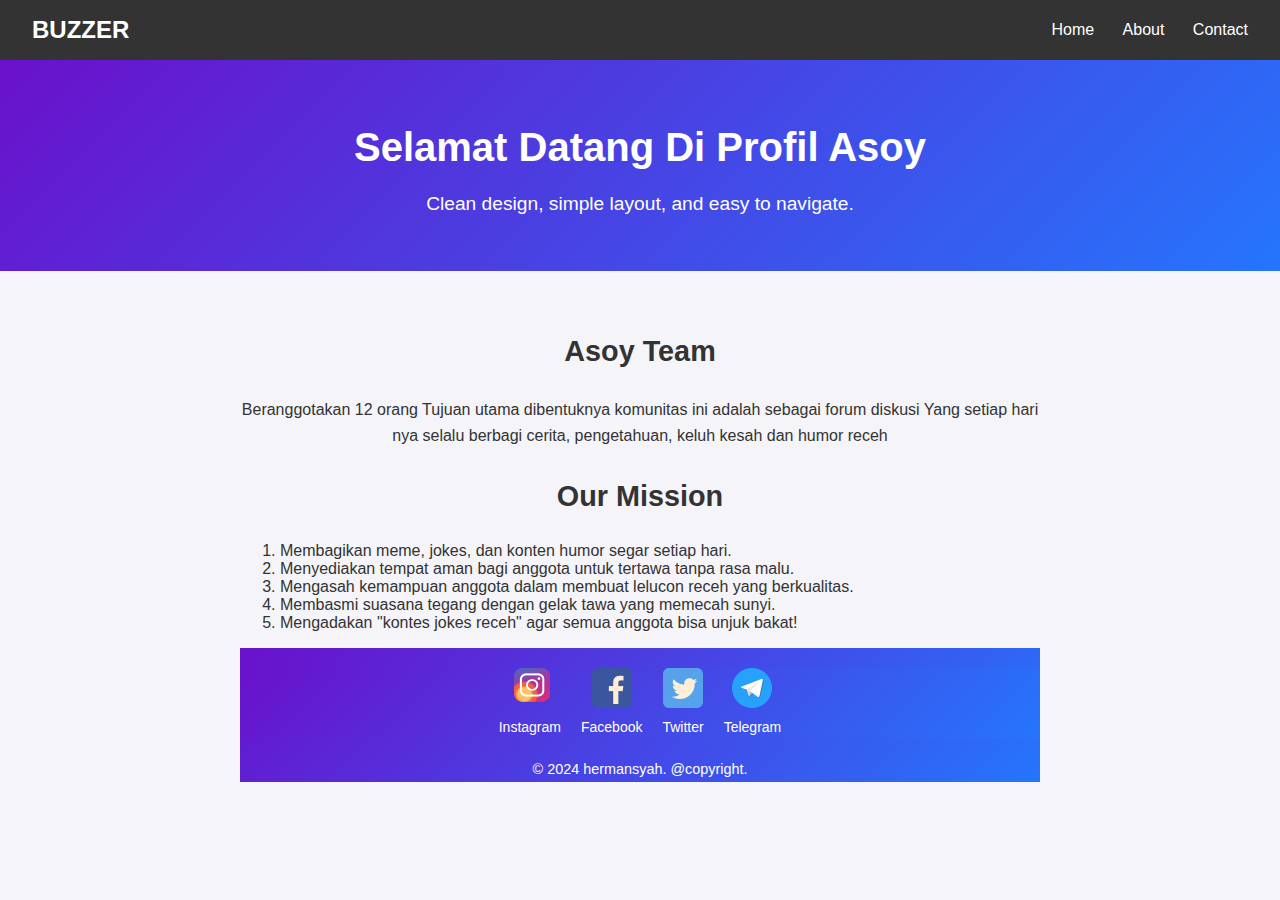
<file: index.html>
<!DOCTYPE html>
<html lang="en">
<head>
    <meta charset="UTF-8">
    <meta name="viewport" content="width=device-width, initial-scale=1.0">
    <title>Minimalist Website</title>
    <link rel="stylesheet" href="style.css">
</head>
<body>
    <header>
        <h1>BUZZER</h1>
        <nav>
            <a href="home.html">Home</a>
            <a href="#">About</a>
            <a href="#">Contact</a>
        </nav>
    </header>

    <div class="hero">
        <h2>Selamat Datang Di Profil Asoy</h2>
        <p>Clean design, simple layout, and easy to navigate.</p>
    </div>

    <div class="content">
        <h3>Asoy Team</h3>
        <p>Beranggotakan 12 orang Tujuan utama dibentuknya komunitas ini adalah sebagai forum diskusi Yang setiap hari nya selalu berbagi cerita, pengetahuan, keluh kesah dan humor receh</p>
        <h3>Our Mission</h3>
        <p>
        <ol>
            <li>Membagikan meme, jokes, dan konten humor segar setiap hari.</li>
            <li>Menyediakan tempat aman bagi anggota untuk tertawa tanpa rasa malu.</li>
            <li>Mengasah kemampuan anggota dalam membuat lelucon receh yang berkualitas.</li>
            <li>Membasmi suasana tegang dengan gelak tawa yang memecah sunyi.</li>
            <li>Mengadakan "kontes jokes receh" agar semua anggota bisa unjuk bakat!</li>
</ol>
</p>
    <footer>
        <div class="footer">
        <footer>
          <ul>
            <li>
              <img src="instagram.png" alt="" /><a><p>Instagram</p></a>
            </li>
            <li>
              <img src="facebook.png" alt="" /><a><p>Facebook</p></a>
            </li>
            <li>
              <img src="twitter.png" alt="" /><a><p>Twitter</p></a>
            </li>
            <li>
              <img src="telegram.png" alt="" /><a><p>Telegram</p></a>
            </li>
          </ul>
      </div>
        <p>&copy; 2024 hermansyah. @copyright.</p>
    </footer>
</body>
</html>
</file>
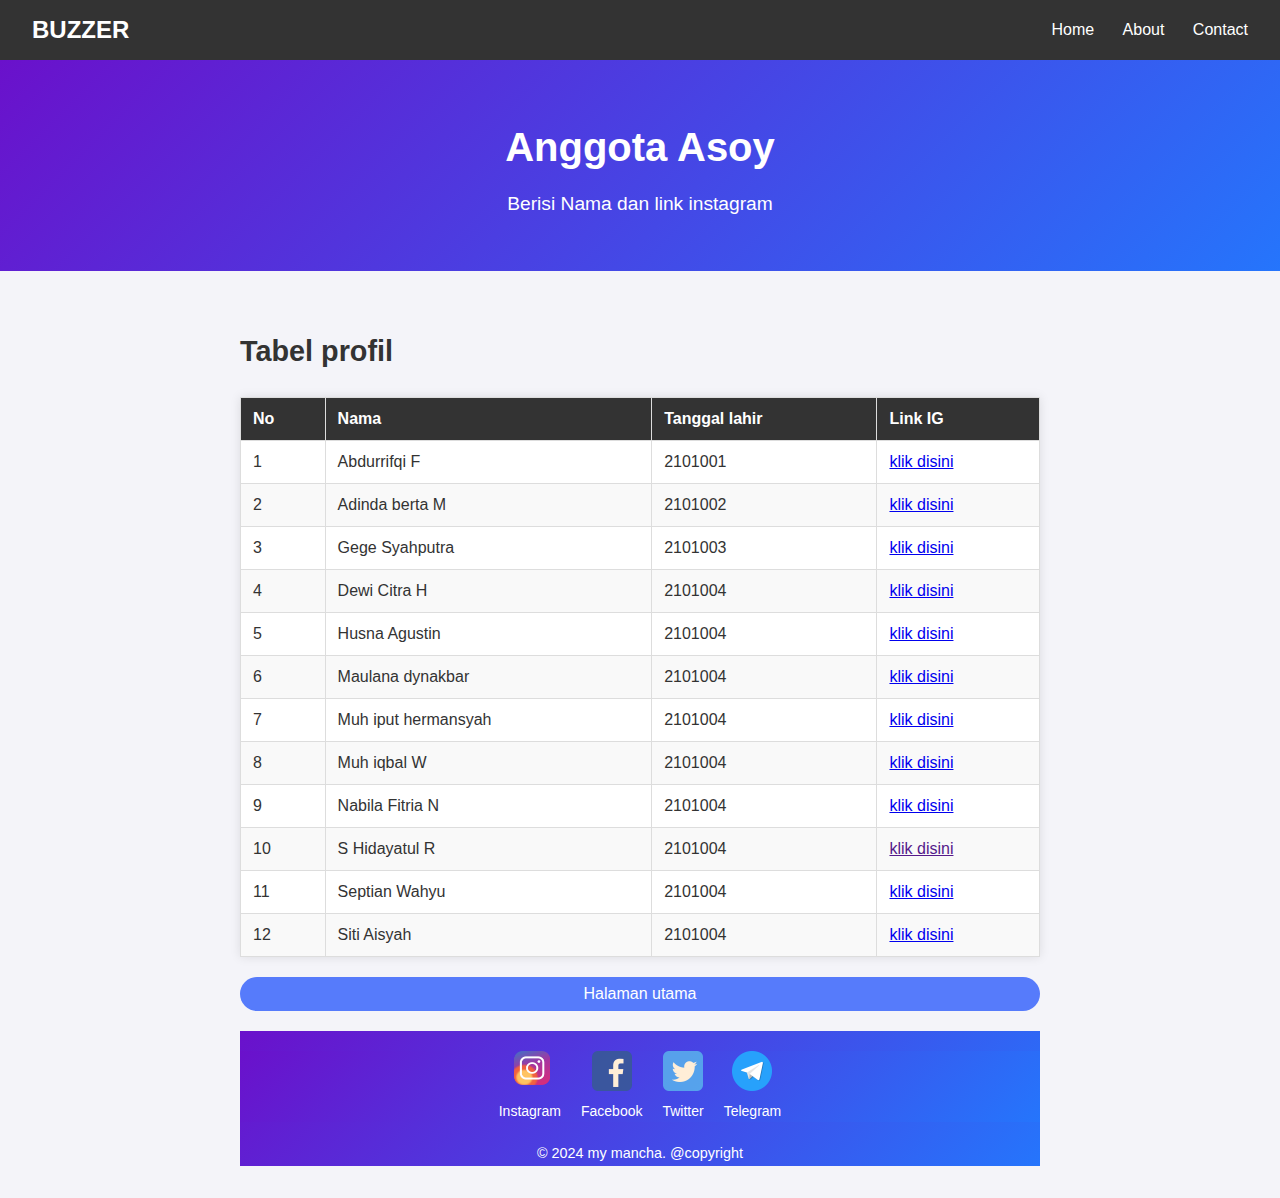
<file: home.html>
<!DOCTYPE html>
<html lang="en">
<head>
    <meta charset="UTF-8">
    <meta name="viewport" content="width=device-width, initial-scale=1.0">
    <title>Minimalist Website</title>
    <link rel="stylesheet" href="home.css">
</head>
<body>
    <header>
        <h1>BUZZER</h1>
        <nav>
            <a href="">Home</a>
            <a href="#">About</a>
            <a href="#">Contact</a>
        </nav>
    </header>

    <div class="hero">
        <h2>Anggota Asoy</h2>
        <p>Berisi Nama dan link instagram</p>
    </div>

    <div class="content">
        <h3>Tabel profil</h3>
    <table>
        <thead>
            <tr>
                <th class="center">No</th>
                <th>Nama</th>
                <th>Tanggal lahir</th>
                <th>Link IG</th>
            </tr>
        </thead>
        <tbody>
            <tr>
                <td class="center">1</td>
                <td>Abdurrifqi F</td>
                <td>2101001</td>
                <td><a href="https://www.instagram.com/riefqy_flny/profilecard/?igsh=YXBzaGMxNHRpbzVz">klik disini</td>
            </tr>
            <tr>
                <td class="center">2</td>
                <td>Adinda berta M</td>
                <td>2101002</td>
                <td><a href="https://www.instagram.com/adlena_vrg?igsh=MnFhc3I3ZTkxNzR4">klik disini</td>
            </tr>
            <tr>
                <td class="center">3</td>
                <td>Gege Syahputra</td>
                <td>2101003</td>
                <td><a href="https://www.instagram.com/gegesyhptr?utm_source=ig_web_button_share_sheet&igsh=ZDNlZDc0MzIxNw==">klik disini</td>
            </tr>
            <tr>
                <td class="center">4</td>
                <td>Dewi Citra H</td>
                <td>2101004</td>
                <td><a href="https://www.instagram.com/ctrwrdn_?utm_source=ig_web_button_share_sheet&igsh=ZDNlZDc0MzIxNw==">klik disini</td>
            </tr>
            <tr>
                <td class="center">5</td>
                <td>Husna Agustin</td>
                <td>2101004</td>
                <td><a href="https://www.instagram.com/haichoiroh?utm_source=ig_web_button_share_sheet&igsh=ZDNlZDc0MzIxNw==">klik disini</td>
            </tr>
            <tr>
                <td class="center">6</td>
                <td>Maulana dynakbar</td>
                <td>2101004</td>
                <td><a href="https://www.instagram.com/maulanadynakbar?utm_source=ig_web_button_share_sheet&igsh=ZDNlZDc0MzIxNw==">klik disini</td>
            </tr>
            <tr>
                <td class="center">7</td>
                <td>Muh iput hermansyah</td>
                <td>2101004</td>
                <td><a href="https://www.instagram.com/mancha_kuy/profilecard/?igsh=MXZwdmo0MHI0d3lpMQ==">klik disini</td>
            </tr>
            <tr>
                <td class="center">8</td>
                <td>Muh iqbal W</td>
                <td>2101004</td>
                <td><a href="https://www.instagram.com/iqbal_fy035?utm_source=ig_web_button_share_sheet&igsh=ZDNlZDc0MzIxNw==">klik disini</td>
            </tr>
            <tr>
                <td class="center">9</td>
                <td>Nabila Fitria N</td>
                <td>2101004</td>
                <td><a href="https://www.instagram.com/nabila_ftr24?utm_source=ig_web_button_share_sheet&igsh=ZDNlZDc0MzIxNw==">klik disini</td>
            </tr>
            <tr>
                <td class="center">10</td>
                <td>S Hidayatul R</td>
                <td>2101004</td>
                <td><a href="">klik disini</td>
            </tr>
            <tr>
                <td class="center">11</td>
                <td>Septian Wahyu</td>
                <td>2101004</td>
                <td><a href="https://www.instagram.com/wahyusaputra_1927?utm_source=ig_web_button_share_sheet&igsh=ZDNlZDc0MzIxNw==">klik disini</td>
            </tr>
            <tr>
                <td class="center">12</td>
                <td>Siti Aisyah</td>
                <td>2101004</td>
                <td><a href="https://www.instagram.com/a.aisyah_30?utm_source=ig_web_button_share_sheet&igsh=ZDNlZDc0MzIxNw==">klik disini</td>
            </tr>
        </tbody>
    </table>
        
        
<a href="index.html" class="action-btn">Halaman utama</a>
    <footer>
        <div class="footer">
        <footer>
          <ul>
            <li>
              <img src="instagram.png" alt="" /><a><p>Instagram</p></a>
            </li>
            <li>
              <img src="facebook.png" alt="" /><a><p>Facebook</p></a>
            </li>
            <li>
              <img src="twitter.png" alt="" /><a><p>Twitter</p></a>
            </li>
            <li>
              <img src="telegram.png" alt="" /><a><p>Telegram</p></a>
            </li>
          </ul>
      </div>
        <p>&copy; 2024 my mancha. @copyright</p>
    </footer>
</body>
</html>
</file>
<file: style.css>
/* General Styles */
body {
    margin: 0;
    font-family: times, ;
    color: #333;
    background-color: #f4f4f9;
}

/* Header Styles */
header {
    background-color: #333;
    color: #fff;
    padding: 1rem 2rem;
    display: flex;
    justify-content: space-between;
    align-items: center;
}

header h1 {
    margin: 0;
    font-size: 1.5rem;
}

nav a {
    color: #fff;
    text-decoration: none;
    margin-left: 1.5rem;
    font-size: 1rem;
}

nav a:hover {
    text-decoration: underline;
}

/* Hero Section */
.hero {
    text-align: center;
    padding: 2rem 2rem;
    background: linear-gradient(135deg, #6a11cb, #2575fc);
    color: #fff;
}

.hero h2 {
    font-size: 2.5rem;
    margin-bottom: 1rem;
}

.hero p {
    font-size: 1.2rem;
    line-height: 1.6;
}

/* Content Section */
.content {
    padding: 2rem;
    max-width: 800px;
    margin: 0 auto;
}

.content h3 {
    margin-top: 2rem;
    font-size: 1.8rem;
    text-align: center;
}

.content p {
    line-height: 1.6;
    margin: 0rem 9;
    text-align: center;
}

/* Footer Styles */
footer {
    text-align: center;
    padding: 0rem 0rem;
    background: linear-gradient(135deg, #6a11cb, #2575fc);
    color: #fff;
}

footer p {
    margin: 0;
    font-size: 0.9rem;
}
/* Reset umum */
body {
    margin: 0;
    font-family: Arial, sans-serif;
    background-color: #f4f4f9;
    color: #333;
}

/* Footer container */
.footer {
    background-color: ; /* Warna latar belakang footer */
    padding: 20px 0; /* Jarak atas dan bawah */
    text-align: center;
    color: white;
}

/* List dalam footer */
.footer ul {
    list-style: none; /* Hilangkan bullet point */
    padding: 0;
    margin: 0;
    display: flex; /* Gunakan flexbox untuk menyusun elemen */
    justify-content: center; /* Posisi di tengah secara horizontal */
    gap: 20px; /* Jarak antar item */
}

/* List item */
.footer ul li {
    text-align: center;
}

/* Gaya untuk gambar */
.footer ul li img {
    width: 40px; /* Ukuran ikon */
    height: 40px;
    margin-bottom: 4px; /* Jarak antara ikon dan teks */
    transition: transform 0.3s; /* Efek animasi pada hover */
}

/* Hover pada ikon */
.footer ul li img:hover {
    transform: scale(1.2); /* Perbesar ikon saat hover */
}

/* Teks media sosial */
.footer ul li p {
    margin: 0;
    font-size: 14px;
    color: white;
}

.footer ul li a {
    text-decoration: none; /* Hilangkan garis bawah pada link */
    color: white; /* Warna teks */
}

.footer ul li a:hover {
    text-decoration: underline; /* Tambahkan garis bawah pada hover */
}
</file>
<file: home.css>
/* General Styles */
body {
    margin: 0;
    font-family: times, ;
    color: #333;
    background-color: #f4f4f9;
}

/* Header Styles */
header {
    background-color: #333;
    color: #fff;
    padding: 1rem 2rem;
    display: flex;
    justify-content: space-between;
    align-items: center;
}

header h1 {
    margin: 0;
    font-size: 1.5rem;
}
/* Tabel */
table {
    width: 100%;
    border-collapse: collapse;
    margin: 0 auto;
    background-color: #fff;
    box-shadow: 0 0 10px rgba(0, 0, 0, 0.1);
}

th, td {
    border: 1px solid #ddd;
    padding: 12px;
    text-align: left;
}

th {
    background-color: #333;
    color: white;
    font-weight: bold;
}

tr:nth-child(even) {
    background-color: #f9f9f9;
}

tr:hover {
    background-color: #f1f1f1;
}

/* Text Alignment */
.center {
    text-align: center;
}

nav a {
    color: #fff;
    text-decoration: none;
    margin-left: 1.5rem;
    font-size: 1rem;
}

nav a:hover {
    text-decoration: underline;
}

/* Hero Section */
.hero {
    text-align: center;
    padding: 2rem 2rem;
    background: linear-gradient(135deg, #6a11cb, #2575fc);
    color: #fff;
}

.hero h2 {
    font-size: 2.5rem;
    margin-bottom: 1rem;
}

.hero p {
    font-size: 1.2rem;
    line-height: 1.6;
}

/* Content Section */
.content {
    padding: 2rem;
    max-width: 800px;
    margin: 0 auto;
}

.content h3 {
    margin-top: 2rem;
    font-size: 1.8rem;
}

.content p {
    line-height: 1.6;
    margin: 0rem 9;
}

/* Footer Styles */
footer {
    text-align: center;
    padding: 0rem 0rem;
    background: linear-gradient(135deg, #6a11cb, #2575fc);
    color: #fff;
}

footer p {
    margin: 0;
    font-size: 0.9rem;
}
/* Reset umum */
body {
    margin: 0;
    font-family: Arial, sans-serif;
    background-color: #f4f4f9;
    color: #333;
}

/* Footer container */
.footer {
    background-color: ; /* Warna latar belakang footer */
    padding: 20px 0; /* Jarak atas dan bawah */
    text-align: center;
    color: white;
}
.action-btn {
  display: flex;
  justify-content: center;
  text-decoration: none;
  color: white;
  font-weight: 400;
  background: #567bfb;
  padding: 0.5em 1em;
  border-radius: 50px;
  margin: 20px 0;
  transition: transform 0.3s;
}

/* List dalam footer */
.footer ul {
    list-style: none; /* Hilangkan bullet point */
    padding: 0;
    margin: 0;
    display: flex; /* Gunakan flexbox untuk menyusun elemen */
    justify-content: center; /* Posisi di tengah secara horizontal */
    gap: 20px; /* Jarak antar item */
}

/* List item */
.footer ul li {
    text-align: center;
}

/* Gaya untuk gambar */
.footer ul li img {
    width: 40px; /* Ukuran ikon */
    height: 40px;
    margin-bottom: 5px; /* Jarak antara ikon dan teks */
    transition: transform 0.3s; /* Efek animasi pada hover */
}

/* Hover pada ikon */
.footer ul li img:hover {
    transform: scale(1.2); /* Perbesar ikon saat hover */
}

/* Teks media sosial */
.footer ul li p {
    margin: 0;
    font-size: 14px;
    color: white;
}

.footer ul li a {
    text-decoration: none; /* Hilangkan garis bawah pada link */
    color: white; /* Warna teks */
}

.footer ul li a:hover {
    text-decoration: underline; /* Tambahkan garis bawah pada hover */
}
</file>
